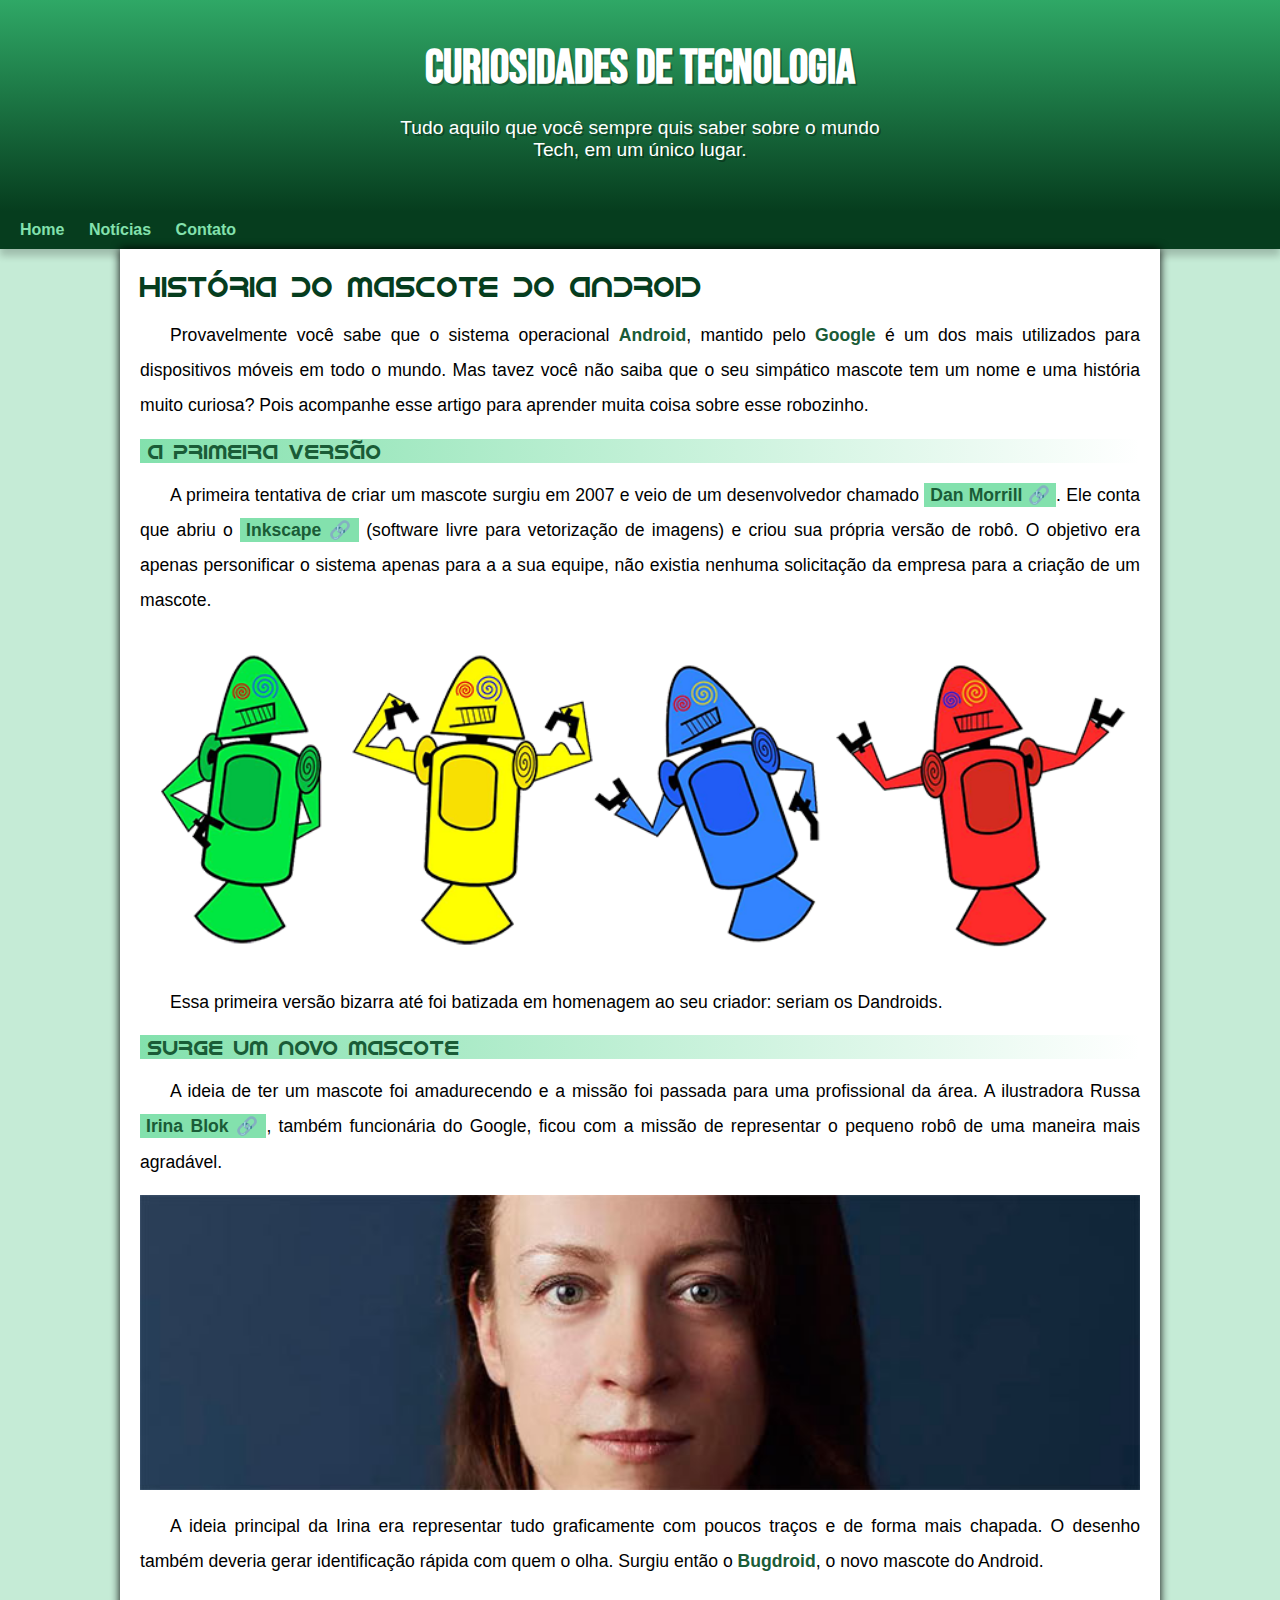
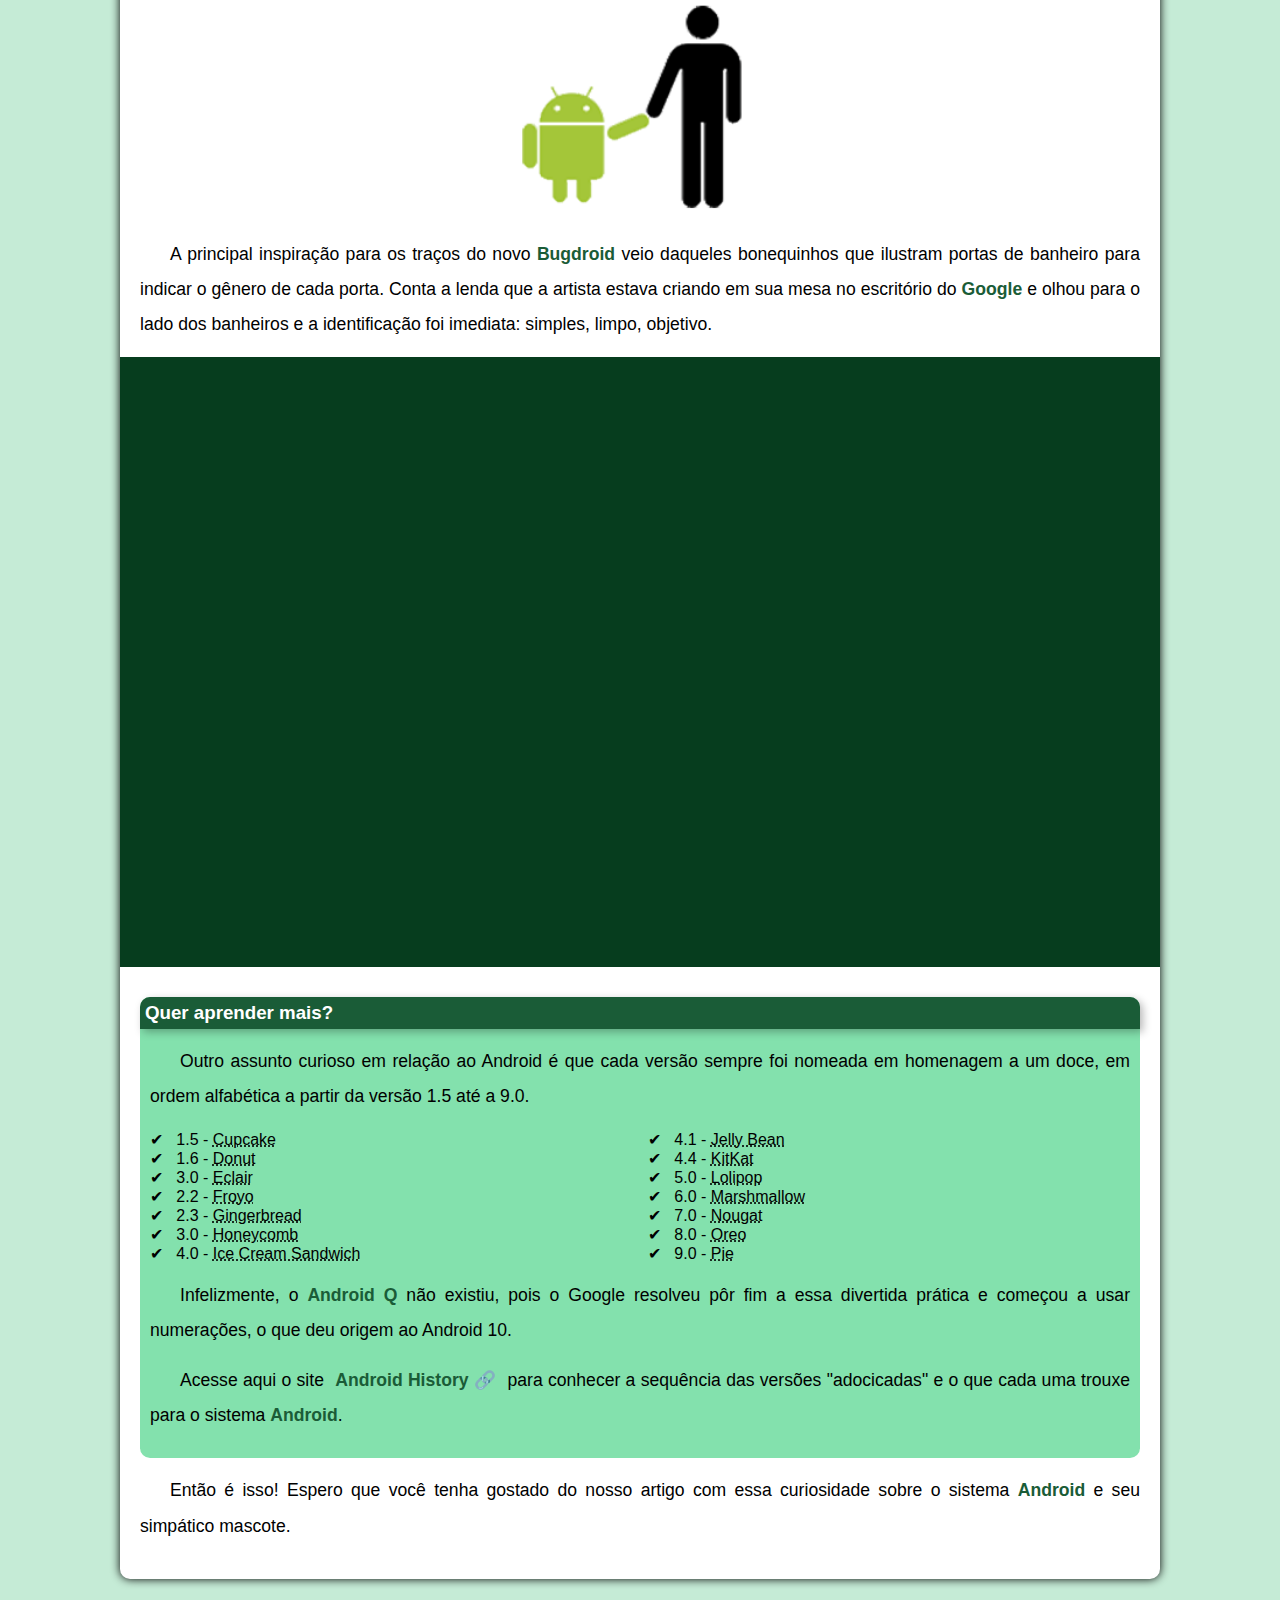
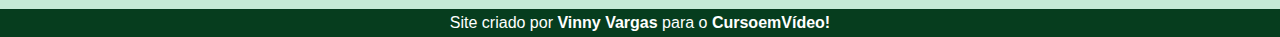
<file: index.html>
<!DOCTYPE html>
<html lang="pt-br">
<head>
    <meta charset="UTF-8">
    <meta name="viewport" content="width=device-width, initial-scale=1.0">
    <link rel="shortcut icon" href="imagens/favicon.ico" type="image/x-icon">
    <link rel="stylesheet" href="estilo/droid.css">
    <title>Como surgiu o mascote do Android?</title>
</head>
<body>
    <header>
        <h1>Curiosidades de Tecnologia</h1>
        <p>Tudo aquilo que você sempre quis saber sobre o mundo Tech, em um único lugar.</p>
    </header>
    <nav>
        <a href="#">Home</a>
        <a href="#">Notícias</a>
        <a href="#">Contato</a>
    </nav>
    <main>
        <article>
            <h1>
                História do Mascote do Android
            </h1>

            <p>
                Provavelmente você sabe que o sistema operacional <strong>Android</strong>, mantido pelo <strong>Google</strong> é um dos mais utilizados para dispositivos móveis em todo o mundo. Mas tavez você não saiba que o seu simpático mascote tem um nome e uma história muito curiosa? Pois acompanhe esse artigo para aprender muita coisa sobre esse robozinho.
            </p>

            <h2>
                A primeira versão
            </h2>

            <p>
                A primeira tentativa de criar um mascote surgiu em 2007 e veio de um desenvolvedor chamado <a href="https://ausdroid.net/news/2013/01/04/dan-morrill-shows-us-the-android-mascots-that-could-have-been/" target="_blank" class="externo">Dan Morrill</a>. Ele conta que abriu o <a href="https://inkscape.org" target="_blank" class="externo">Inkscape</a> (software livre para vetorização de imagens) e criou sua própria versão de robô. O objetivo era apenas personificar o sistema apenas para a a sua equipe, não existia nenhuma solicitação da empresa para a criação de um mascote.
            </p>

            <picture>
                <source media="(max-width: 600px)" srcset="imagens/dan-droids-pq.png">
                <img src="imagens/dan-droids.png" alt="Primeiro mascote do Android">
            </picture>

            <p>
                Essa primeira versão bizarra até foi batizada em homenagem ao seu criador: seriam os Dandroids.
            </p>

            <h2>
                Surge um novo mascote
            </h2>

            <p>
                A ideia de ter um mascote foi amadurecendo e a missão foi passada para uma profissional da área. A ilustradora Russa <a href="https://www.irinablok.com/android" target="_blank" class="externo">Irina Blok</a>, também funcionária do Google, ficou com a missão de representar o pequeno robô de uma maneira mais agradável.
            </p>

            <picture>
                <source media="max-width: 600px" srcset="imagens/irina-blok-pq.jpg">
                <img src="imagens/irina-blok.jpg" alt="Irina Block, criadora dos Bugdroids.">
            </picture>

            <p>
                A ideia principal da Irina era representar tudo graficamente com poucos traços e de forma mais chapada. O desenho também deveria gerar identificação rápida com quem o olha. Surgiu então o <strong>Bugdroid</strong>, o novo mascote do Android.
            </p>

            <img src="imagens/bugdroid.png" class="pequena" alt="bugdroid">

            <p>
                A principal inspiração para os traços do novo <strong>Bugdroid</strong> veio daqueles bonequinhos que ilustram portas de banheiro para indicar o gênero de cada porta. Conta a lenda que a artista estava criando em sua mesa no escritório do <strong>Google</strong> e olhou para o lado dos banheiros e a identificação foi imediata: simples, limpo, objetivo.
            </p>

            <div class="video">
                <iframe width="560" height="315" src="https://www.youtube.com/embed/l2UDgpLz20M?si=M_R1wJcxn0fbyUiP" title="YouTube video player" frameborder="0" allow="accelerometer; autoplay; clipboard-write; encrypted-media; gyroscope; picture-in-picture; web-share" referrerpolicy="strict-origin-when-cross-origin" allowfullscreen></iframe>
            </div>
            
            <aside>
                <h3>
                    Quer aprender mais?
                </h3>

                <p>
                    Outro assunto curioso em relação ao Android é que cada versão sempre foi nomeada em homenagem a um doce, em ordem alfabética a partir da versão 1.5 até a 9.0.
                </p>
    

                    <ul>
                        <li>
                            1.5 - <abbr title="Bolo de copo">Cupcake</abbr>
                        </li>
                        <li>
                            1.6 - <abbr title="Rosquinha">Donut</abbr>
                        </li>
                        <li>
                            3.0 - <abbr title="Bomba">Eclair</abbr>
                        </li>
                        <li>
                            2.2 - <abbr title="Iogurte Congelado">Froyo</abbr>
                        </li>
                        <li>
                            2.3 - <abbr title="Biscoito de Gengibre">Gingerbread</abbr>
                        </li>
                        <li>
                            3.0 - <abbr title="Favo de Mel">Honeycomb</abbr>
                        </li>
                        <li>
                            4.0 - <abbr title="Sanduíche de Sorvete">Ice Cream Sandwich</abbr>
                        </li>
                        <li>
                            4.1 - <abbr title="Jujuba">Jelly Bean</abbr>
                        </li>
                        <li>
                            4.4 - <abbr title="KitKat">KitKat</abbr>
                        </li>
                        <li>
                            5.0 - <abbr title="Pirulito">Lolipop</abbr>
                        </li>
                        <li>
                            6.0 - <abbr title="Marshmellow">Marshmallow</abbr>
                        </li>
                        <li>
                            7.0 - <abbr title="Torrone">Nougat</abbr>
                        </li>
                        <li>
                            8.0 - <abbr title="Oreo">Oreo</abbr>
                        </li>
                        <li>
                            9.0 - <abbr title="Torta">Pie</abbr>
                        </li>
                    </ul>

                <p>
                    Infelizmente, o <strong>Android Q</strong> não existiu, pois o Google resolveu pôr fim a essa divertida prática e começou a usar numerações, o que deu origem ao Android 10.
                </p>

                <p>Acesse aqui o site <a href="https://www.android.com/intl/en_uk/history/" target="_blank" class="externo">Android History</a> para conhecer a sequência das versões "adocicadas" e o que cada uma trouxe para o sistema <strong>Android</strong>.</p>
            </aside>
            

            <p>
                Então é isso! Espero que você tenha gostado do nosso artigo com essa curiosidade sobre o sistema <strong>Android</strong> e seu simpático mascote. 
            </p>       
        </article>
    </main>
    <footer>
        <p>Site criado por <a href="https://github.com/vinnyvargas" target="_blank">Vinny Vargas</a> para o <a href="https://www.youtube.com/c/CursoemVídeo" target="_blank">CursoemVídeo!</a></p>
    </footer>
</body>
</html>
</file>
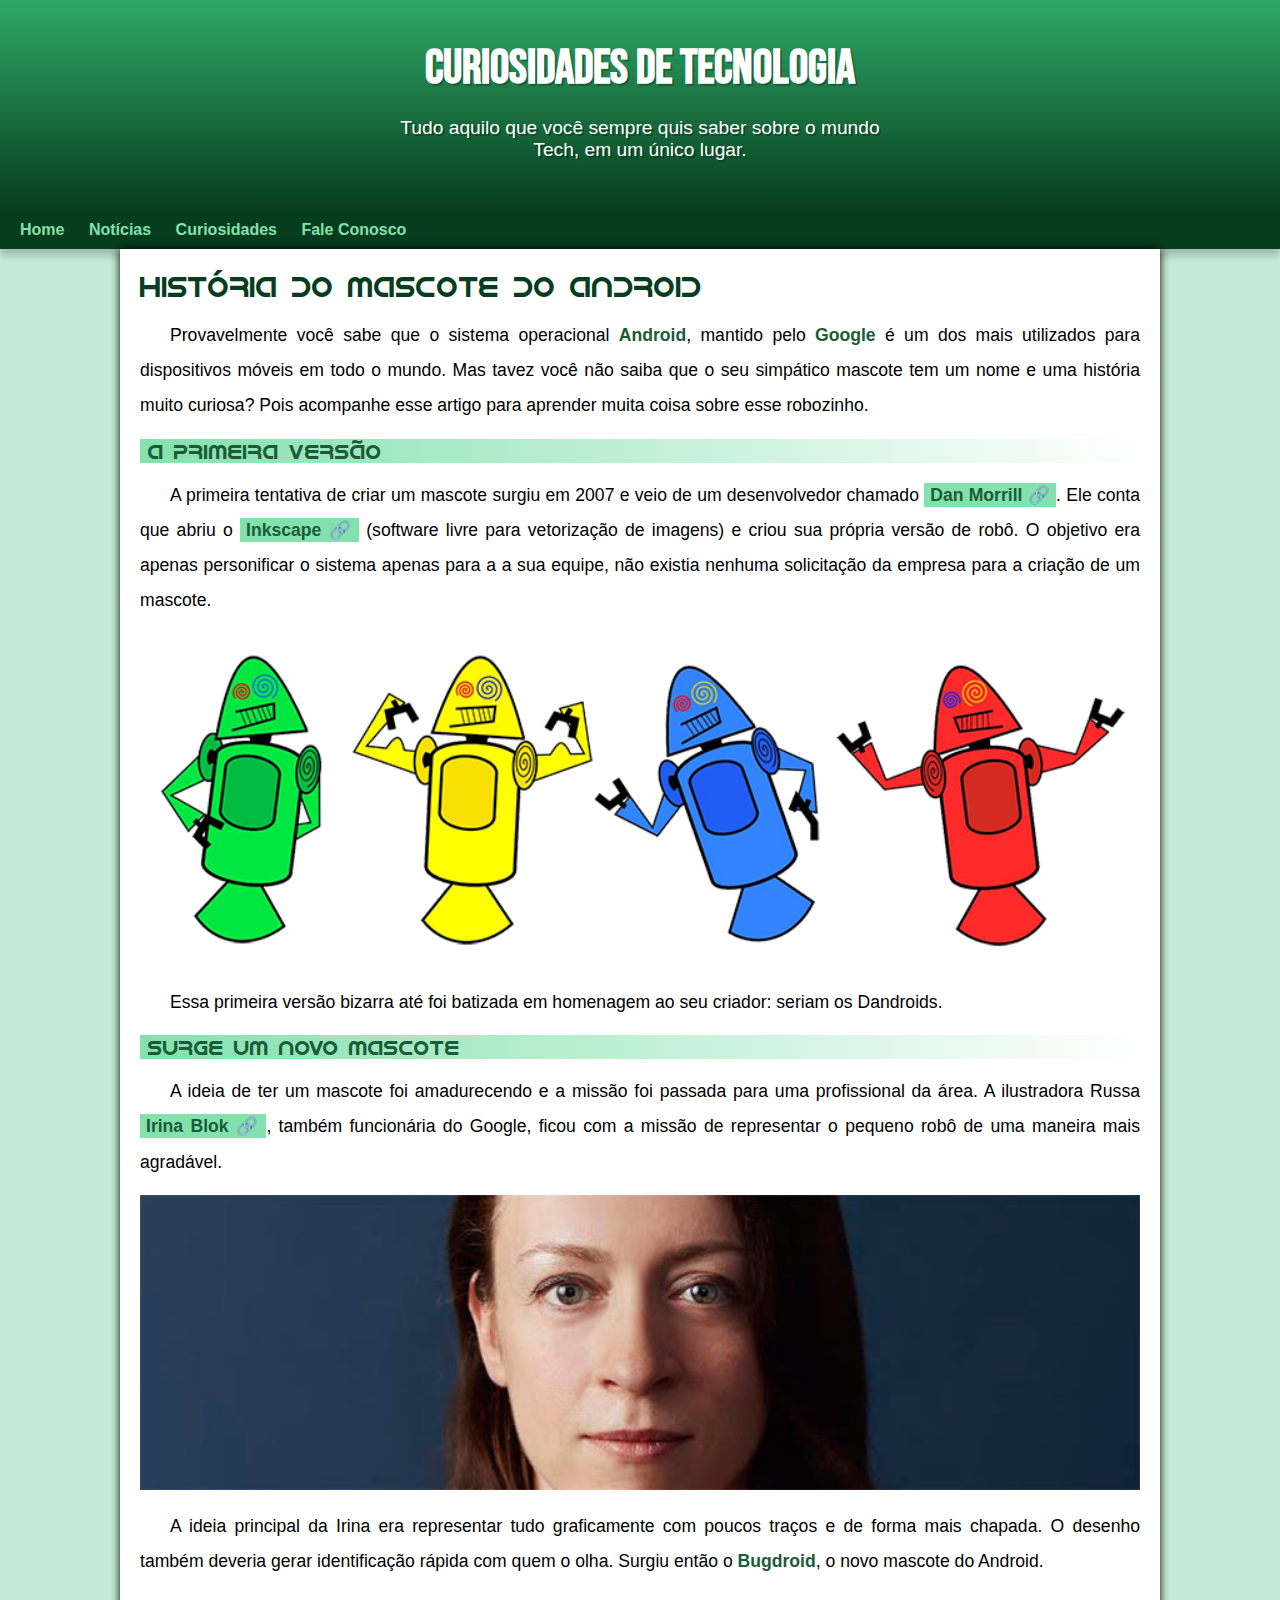
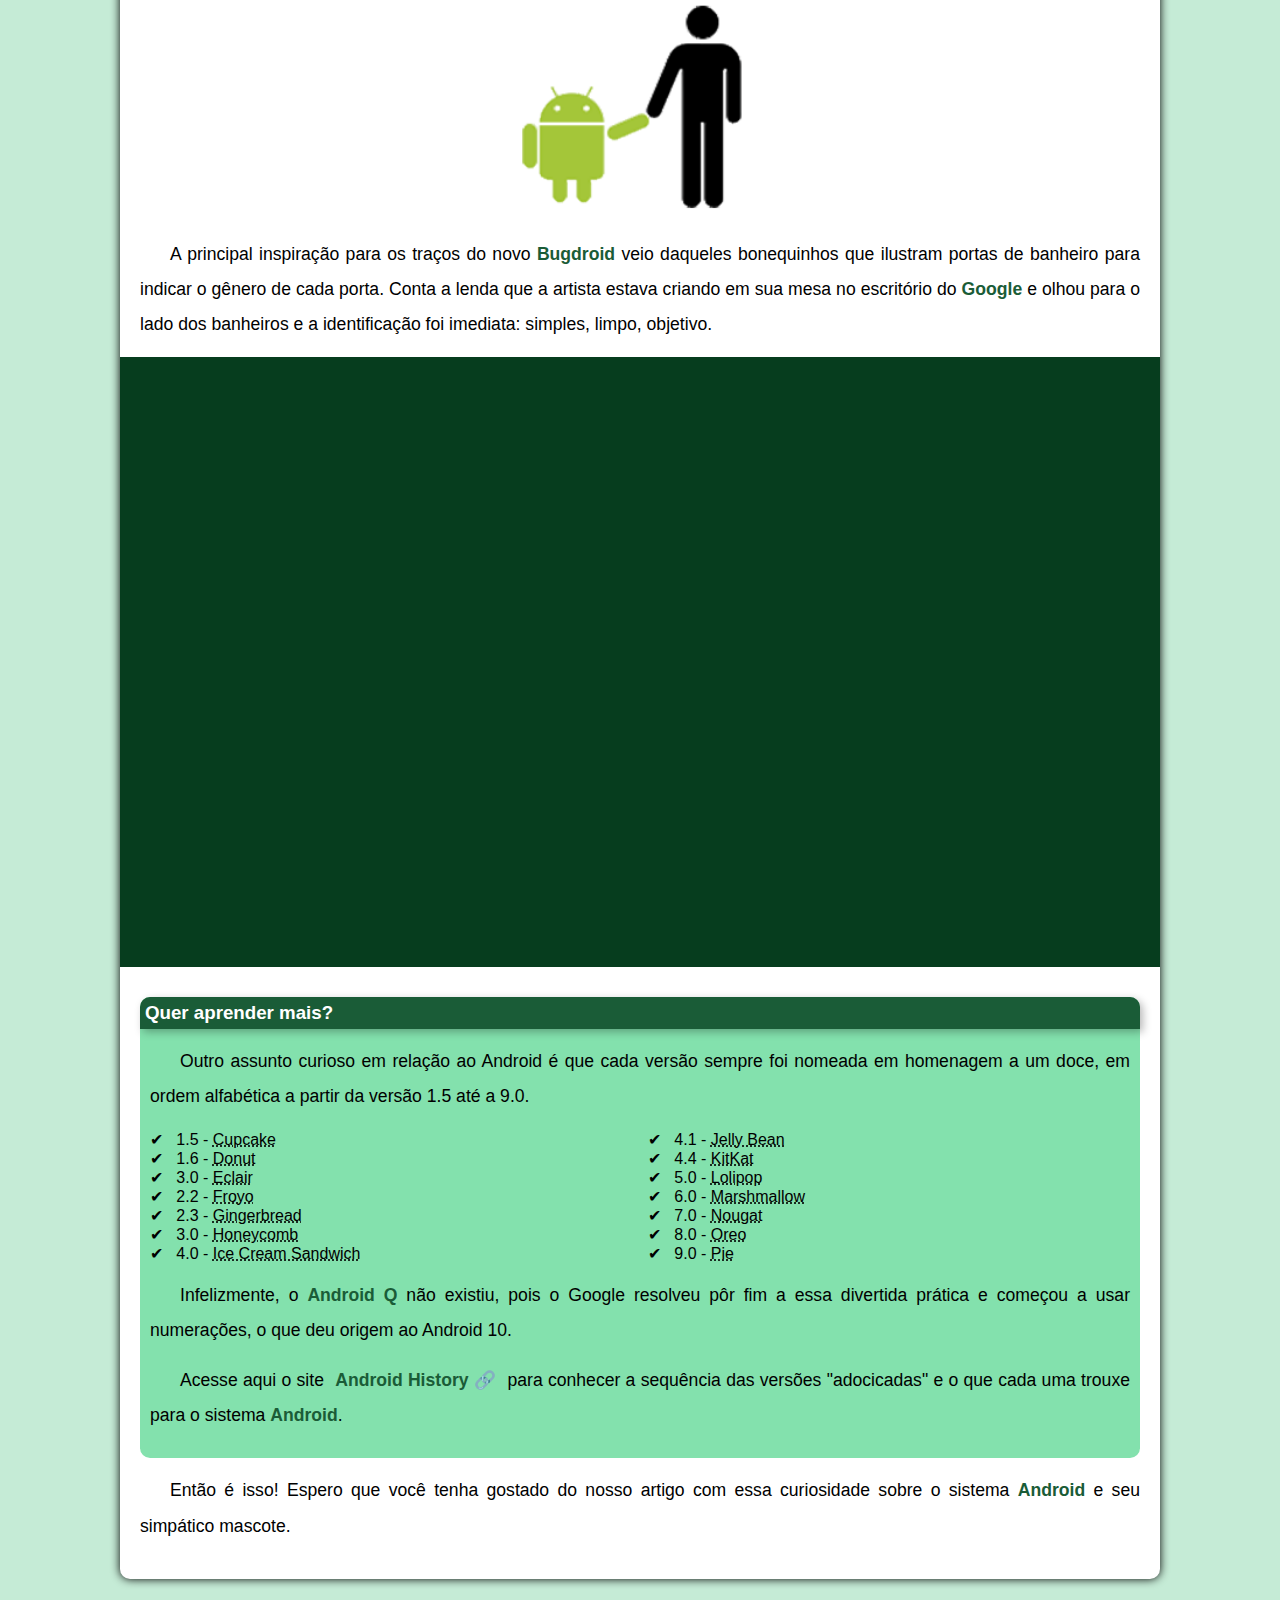
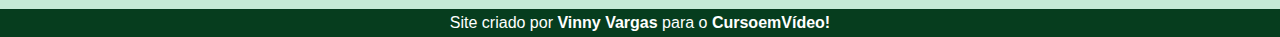
<file: index.html.html>
<!DOCTYPE html>
<html lang="pt-br">
<head>
    <meta charset="UTF-8">
    <meta name="viewport" content="width=device-width, initial-scale=1.0">
    <link rel="shortcut icon" href="imagens/favicon.ico" type="image/x-icon">
    <link rel="stylesheet" href="estilo/droid.css">
    <title>Como surgiu o mascote do Android?</title>
</head>
<body>
    <header>
        <h1>Curiosidades de Tecnologia</h1>
        <p>Tudo aquilo que você sempre quis saber sobre o mundo Tech, em um único lugar.</p>
    </header>
    <nav>
        <a href="#">Home</a>
        <a href="#">Notícias</a>
        <a href="#">Curiosidades</a>
        <a href="#">Fale Conosco</a>
    </nav>
    <main>
        <article>
            <h1>
                História do Mascote do Android
            </h1>

            <p>
                Provavelmente você sabe que o sistema operacional <strong>Android</strong>, mantido pelo <strong>Google</strong> é um dos mais utilizados para dispositivos móveis em todo o mundo. Mas tavez você não saiba que o seu simpático mascote tem um nome e uma história muito curiosa? Pois acompanhe esse artigo para aprender muita coisa sobre esse robozinho.
            </p>

            <h2>
                A primeira versão
            </h2>

            <p>
                A primeira tentativa de criar um mascote surgiu em 2007 e veio de um desenvolvedor chamado <a href="https://ausdroid.net/news/2013/01/04/dan-morrill-shows-us-the-android-mascots-that-could-have-been/" target="_blank" class="externo">Dan Morrill</a>. Ele conta que abriu o <a href="https://inkscape.org" target="_blank" class="externo">Inkscape</a> (software livre para vetorização de imagens) e criou sua própria versão de robô. O objetivo era apenas personificar o sistema apenas para a a sua equipe, não existia nenhuma solicitação da empresa para a criação de um mascote.
            </p>

            <picture>
                <source media="(max-width: 600px)" srcset="imagens/dan-droids-pq.png">
                <img src="imagens/dan-droids.png" alt="Primeiro mascote do Android">
            </picture>

            <p>
                Essa primeira versão bizarra até foi batizada em homenagem ao seu criador: seriam os Dandroids.
            </p>

            <h2>
                Surge um novo mascote
            </h2>

            <p>
                A ideia de ter um mascote foi amadurecendo e a missão foi passada para uma profissional da área. A ilustradora Russa <a href="https://www.irinablok.com/android" target="_blank" class="externo">Irina Blok</a>, também funcionária do Google, ficou com a missão de representar o pequeno robô de uma maneira mais agradável.
            </p>

            <picture>
                <source media="max-width: 600px" srcset="imagens/irina-blok-pq.jpg">
                <img src="imagens/irina-blok.jpg" alt="Irina Block, criadora dos Bugdroids.">
            </picture>

            <p>
                A ideia principal da Irina era representar tudo graficamente com poucos traços e de forma mais chapada. O desenho também deveria gerar identificação rápida com quem o olha. Surgiu então o <strong>Bugdroid</strong>, o novo mascote do Android.
            </p>

            <img src="imagens/bugdroid.png" class="pequena" alt="bugdroid">

            <p>
                A principal inspiração para os traços do novo <strong>Bugdroid</strong> veio daqueles bonequinhos que ilustram portas de banheiro para indicar o gênero de cada porta. Conta a lenda que a artista estava criando em sua mesa no escritório do <strong>Google</strong> e olhou para o lado dos banheiros e a identificação foi imediata: simples, limpo, objetivo.
            </p>

            <div class="video">
                <iframe width="560" height="315" src="https://www.youtube.com/embed/l2UDgpLz20M?si=M_R1wJcxn0fbyUiP" title="YouTube video player" frameborder="0" allow="accelerometer; autoplay; clipboard-write; encrypted-media; gyroscope; picture-in-picture; web-share" referrerpolicy="strict-origin-when-cross-origin" allowfullscreen></iframe>
            </div>
            
            <aside>
                <h3>
                    Quer aprender mais?
                </h3>

                <p>
                    Outro assunto curioso em relação ao Android é que cada versão sempre foi nomeada em homenagem a um doce, em ordem alfabética a partir da versão 1.5 até a 9.0.
                </p>
    

                    <ul>
                        <li>
                            1.5 - <abbr title="Bolo de copo">Cupcake</abbr>
                        </li>
                        <li>
                            1.6 - <abbr title="Rosquinha">Donut</abbr>
                        </li>
                        <li>
                            3.0 - <abbr title="Bomba">Eclair</abbr>
                        </li>
                        <li>
                            2.2 - <abbr title="Iogurte Congelado">Froyo</abbr>
                        </li>
                        <li>
                            2.3 - <abbr title="Biscoito de Gengibre">Gingerbread</abbr>
                        </li>
                        <li>
                            3.0 - <abbr title="Favo de Mel">Honeycomb</abbr>
                        </li>
                        <li>
                            4.0 - <abbr title="Sanduíche de Sorvete">Ice Cream Sandwich</abbr>
                        </li>
                        <li>
                            4.1 - <abbr title="Jujuba">Jelly Bean</abbr>
                        </li>
                        <li>
                            4.4 - <abbr title="KitKat">KitKat</abbr>
                        </li>
                        <li>
                            5.0 - <abbr title="Pirulito">Lolipop</abbr>
                        </li>
                        <li>
                            6.0 - <abbr title="Marshmellow">Marshmallow</abbr>
                        </li>
                        <li>
                            7.0 - <abbr title="Torrone">Nougat</abbr>
                        </li>
                        <li>
                            8.0 - <abbr title="Oreo">Oreo</abbr>
                        </li>
                        <li>
                            9.0 - <abbr title="Torta">Pie</abbr>
                        </li>
                    </ul>

                <p>
                    Infelizmente, o <strong>Android Q</strong> não existiu, pois o Google resolveu pôr fim a essa divertida prática e começou a usar numerações, o que deu origem ao Android 10.
                </p>

                <p>Acesse aqui o site <a href="https://www.android.com/intl/en_uk/history/" target="_blank" class="externo">Android History</a> para conhecer a sequência das versões "adocicadas" e o que cada uma trouxe para o sistema <strong>Android</strong>.</p>
            </aside>
            

            <p>
                Então é isso! Espero que você tenha gostado do nosso artigo com essa curiosidade sobre o sistema <strong>Android</strong> e seu simpático mascote. 
            </p>       
        </article>
    </main>
    <footer>
        <p>Site criado por <a href="https://github.com/vinnyvargas" target="_blank">Vinny Vargas</a> para o <a href="https://www.youtube.com/c/CursoemVídeo" target="_blank">CursoemVídeo!</a></p>
    </footer>
</body>
</html>
</file>
<file: estilo/droid.css>
@charset "UTF-8";

@font-face {
    font-family: 'Android';
    src: url(../fontes/idroid.otf) format('opentype');
    font-weight: normal;
}

@font-face {
    font-family: 'fontedestaque';
    src: url(../fontes/BebasNeue-Regular.ttf) format('truetype');
}
/*
#c5ebd6
#83e1ad
#3ddc84
#2fa866
#1a5c37
#063d1e
*/

@import url('https://fonts.googleapis.com/css2?family=Bebas+Neue&display=swap');


/*
.bebas-neue-regular {
  font-family: "Bebas Neue", sans-serif;
  font-weight: 400;
  font-style: normal;
}
*/

*{
    margin: 0px;
    padding: 0px;
}

:root {
    --cor0: #c5ebd6;
    --cor1: #83e1ad;
    --cor2: #3ddc84;
    --cor3: #2fa866;
    --cor4: #1a5c37;
    --cor5: #063d1e;

    --fonte-padrao: Arial, Verdana, Helvetica, sans-serif;
    --fonte-destaque: 'fontedestaque', cursive;
    --fonte-android: 'Android', cursive;
}

div.video {
    background-color: var(--cor5);
    margin: 0px -20px 30px -20px;
    padding: 20px;
    padding-bottom: 59%;
    position: relative;
}

div.video > iframe {
    position: absolute;
    top: 5%;
    left: 5%;
    width: 90%;
    height: 90%;
}

a.externo::after {
    content: '\00A0\1f517';
}

body {
    background-color: var(--cor0);
    font-family: var(--fonte-padrao);
}

header {
    background-image: linear-gradient(to bottom, var(--cor3), var(--cor5));
    background-color: var(--cor4);
    min-height: 150px;
    text-align: center;
    padding-top: 40px;
}

header > h1 {
    color: white;
    font-size: 3em;
    font-family: var(--fonte-destaque);
    margin-bottom: 20px;
    text-shadow: 2px 2px 0px rgba(0, 0, 0, 0.267);
}

header > p {
    color: white;
    font-size: 1.2em;
    font-family: var(--fonte-padrao);
    max-width: 500px;
    padding-right: 10px;
    padding-left: 10px;
    margin: auto;
    padding-bottom: 50px;
    text-shadow: 2px 2px 0px rgba(0, 0, 0, 0.315);
}

nav {
    background-color: var(--cor5);
    padding: 10px;
    box-shadow: 0px 7px 7px rgba(0, 0, 0, 0.192);
}

nav > a {
    color: var(--cor1);
    padding: 10px;
    text-decoration: none;
    font-weight: bold;
    border-radius: 5px;
    transition-duration: 0.5s;
}

nav > a:hover {
    background-color: var(--cor3);
    color: var(--cor5);
}

main {
    background-color: white;
    margin: auto;
    min-width: 300px;
    max-width: 1000px;
    padding: 20px;
    box-shadow: 0px 0px 10px black;
    border-bottom-left-radius: 10px;
    border-bottom-right-radius: 10px;
    margin-bottom: 30px;
}

main h1 {
        color: var(--cor5);
        font-family: var(--fonte-android);
        font-weight: normal;
        font-size: 1.8em;
}

main h2 {
    font-family: var(--fonte-android);
    color: var(--cor4);
    font-size: 1.3em;
    font-weight: normal;
    background-image: linear-gradient(to right, var(--cor1), transparent);
    text-indent: 8px;
}

main p {
    margin: 15px 0px;
    text-align: justify;
    text-indent: 30px;
    font-size: 1.1em;
    line-height: 2em;
}

main strong {
    color: var(--cor4);
    font-weight: bold;
}

main a {
    font-weight: bold;
    text-decoration: none;
    color: var(--cor4);
    background-color: var(--cor1);
    padding: 2px 6px;
}

main a:hover{
    text-decoration: underline;
}

main img {
    width: 100%;
}

main img.pequena {
    width: 350px;
    display: block;
    margin: auto;
}

aside > h3 {
    background-color: var(--cor4);
    color: white;
    padding: 5px;
    margin: -10px -10px 0px -10px;
    border-radius: 10px 10px 0px 0px;
    box-shadow: 3px 3px 8px rgba(0, 0, 0, 0.281);
}

aside{
    background-color: var(--cor1);
    padding: 10px;
    border-radius: 10px;
}

aside > ul {
    list-style-type: '\2714\00A0\00A0';
    list-style-position: inside;
    columns: 2;
}

aside a {
    content: '\1f517';
}

footer {
    background-color: var(--cor5);
    color: white;
    text-align: center;
    font-size: 0.8;
    padding: 5px;
}

footer a {
    color: white;
    text-decoration: none;
    font-weight: bolder;
}

footer a:hover{
    text-decoration: underline;
    color: var(--cor1);
}
</file>
